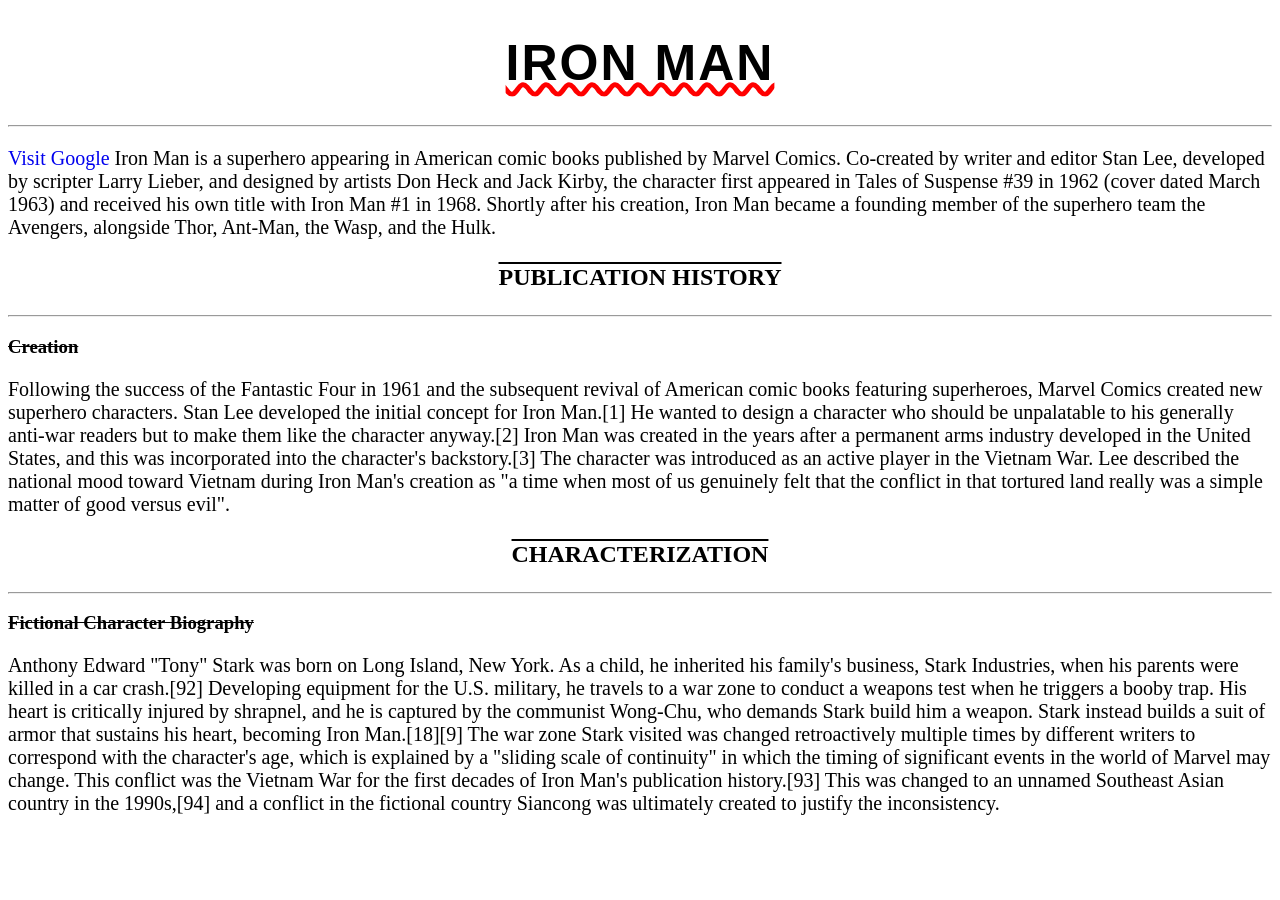
<file: index.html>
<!DOCTYPE html>
<html lang="en">
<head>
    <meta charset="UTF-8">
    <meta name="viewport" content="width=device-width, initial-scale=1.0">
    <title>CSS CHAPTER 1</title>
    <link rel="stylesheet" href="style.css">
</head>
<body>
    <h1>IRON MAN</h1>
    <hr>
    <p>
        <a href="https://www.google.com">Visit Google</a>
    Iron Man is a superhero appearing in American comic books published by Marvel Comics. Co-created by writer and editor Stan Lee, developed by scripter Larry Lieber, and designed by artists Don Heck and Jack Kirby, the character first appeared in Tales of Suspense #39 in 1962 (cover dated March 1963) and received his own title with Iron Man #1 in 1968. Shortly after his creation, Iron Man became a founding member of the superhero team the Avengers, alongside Thor, Ant-Man, the Wasp, and the Hulk.</p>
    <h2>PUBLICATION HISTORY</h2>
    <hr>
    <h3>Creation</h3>
    <p>Following the success of the Fantastic Four in 1961 and the subsequent revival of American comic books featuring superheroes, Marvel Comics created new superhero characters. Stan Lee developed the initial concept for Iron Man.[1] He wanted to design a character who should be unpalatable to his generally anti-war readers but to make them like the character anyway.[2] Iron Man was created in the years after a permanent arms industry developed in the United States, and this was incorporated into the character's backstory.[3] The character was introduced as an active player in the Vietnam War. Lee described the national mood toward Vietnam during Iron Man's creation as "a time when most of us genuinely felt that the conflict in that tortured land really was a simple matter of good versus evil".</p>
    <h2>CHARACTERIZATION</h2>
    <hr>
    <h3>Fictional Character Biography</h3>
    <p>Anthony Edward "Tony" Stark was born on Long Island, New York. As a child, he inherited his family's business, Stark Industries, when his parents were killed in a car crash.[92] Developing equipment for the U.S. military, he travels to a war zone to conduct a weapons test when he triggers a booby trap. His heart is critically injured by shrapnel, and he is captured by the communist Wong-Chu, who demands Stark build him a weapon. Stark instead builds a suit of armor that sustains his heart, becoming Iron Man.[18][9] The war zone Stark visited was changed retroactively multiple times by different writers to correspond with the character's age, which is explained by a "sliding scale of continuity" in which the timing of significant events in the world of Marvel may change. This conflict was the Vietnam War for the first decades of Iron Man's publication history.[93] This was changed to an unnamed Southeast Asian country in the 1990s,[94] and a conflict in the fictional country Siancong was ultimately created to justify the inconsistency.</p>
</body>
</html>
</file>
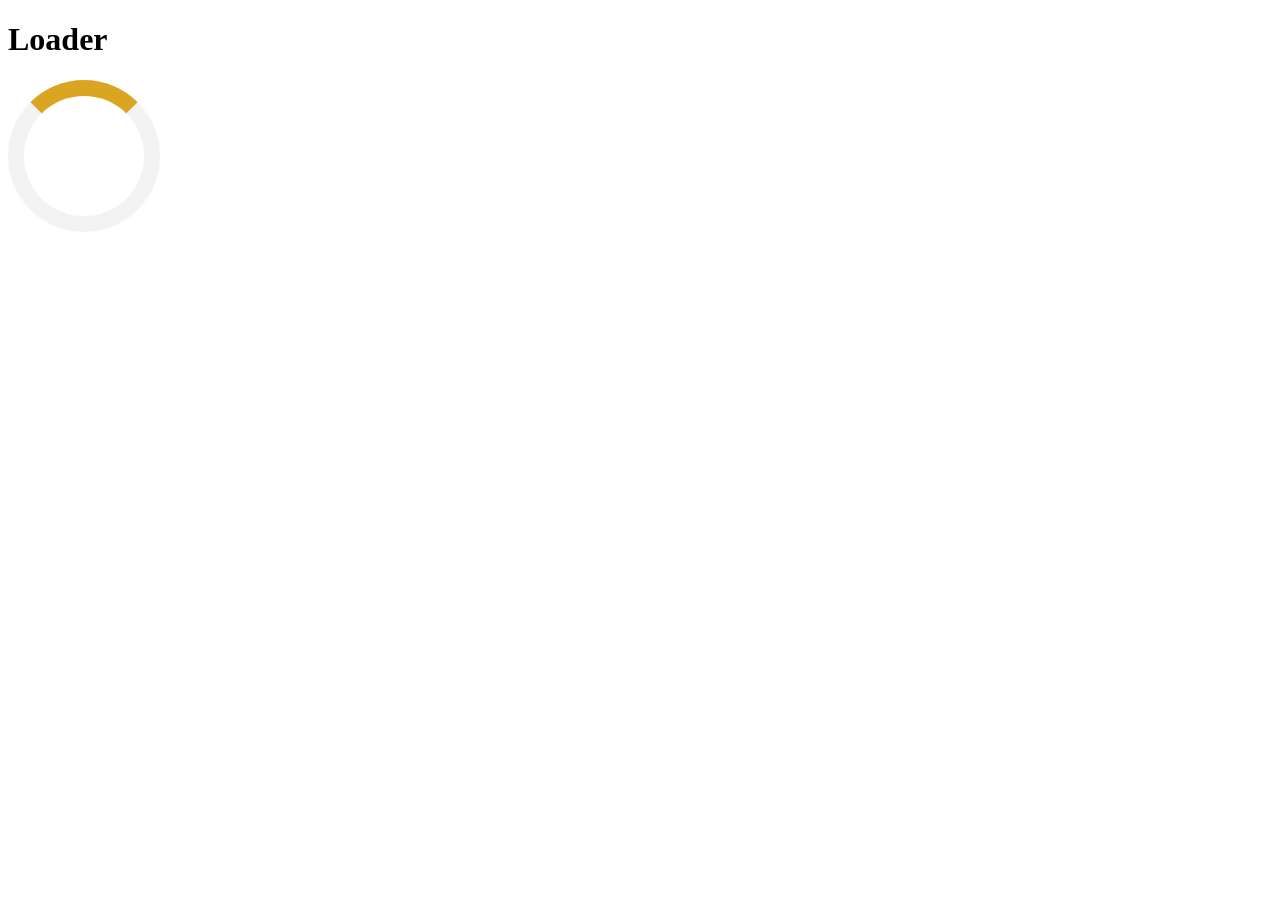
<file: assignment.html>
<!DOCTYPE html>
<html lang="en">
<head>
<meta charset="UTF-8" />
<meta name="viewport" content="width=device-width,
initial-scale=1.0" />
<title>CSS</title>
<link rel="stylesheet" href="assignment.css" />
</head>
<body>
<h1>Loader</h1>
<div class="loader"></div>
</body>
</html>
</file>
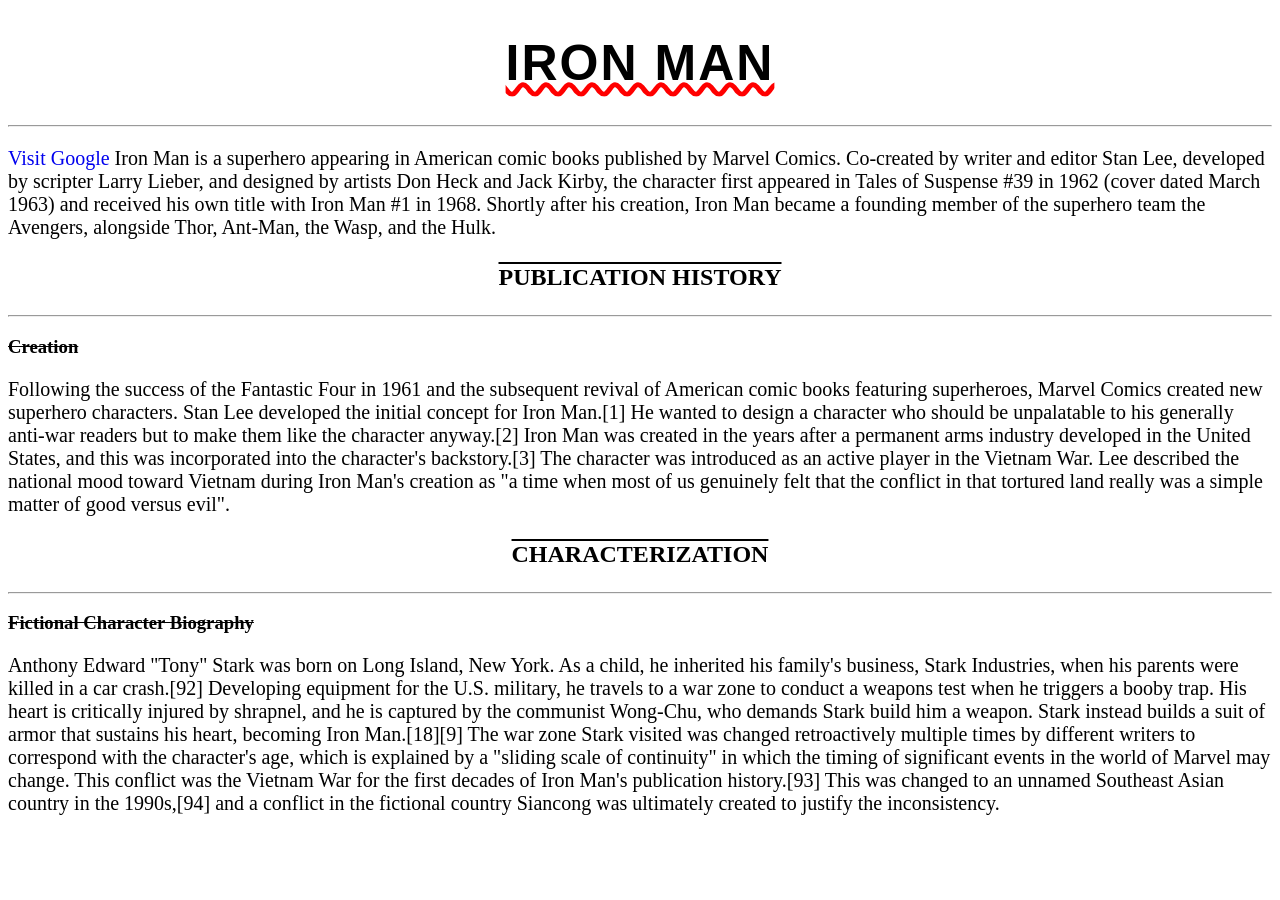
<file: chapter1.html>
<!DOCTYPE html>
<html lang="en">
<head>
    <meta charset="UTF-8">
    <meta name="viewport" content="width=device-width, initial-scale=1.0">
    <title>CSS CHAPTER 1</title>
    <link rel="stylesheet" href="style1.css">
</head>
<body>
    <h1>IRON MAN</h1>
    <hr>
    <p>
        <a href="https://www.google.com">Visit Google</a>
    Iron Man is a superhero appearing in American comic books published by Marvel Comics. Co-created by writer and editor Stan Lee, developed by scripter Larry Lieber, and designed by artists Don Heck and Jack Kirby, the character first appeared in Tales of Suspense #39 in 1962 (cover dated March 1963) and received his own title with Iron Man #1 in 1968. Shortly after his creation, Iron Man became a founding member of the superhero team the Avengers, alongside Thor, Ant-Man, the Wasp, and the Hulk.</p>
    <h2>PUBLICATION HISTORY</h2>
    <hr>
    <h3>Creation</h3>
    <p>Following the success of the Fantastic Four in 1961 and the subsequent revival of American comic books featuring superheroes, Marvel Comics created new superhero characters. Stan Lee developed the initial concept for Iron Man.[1] He wanted to design a character who should be unpalatable to his generally anti-war readers but to make them like the character anyway.[2] Iron Man was created in the years after a permanent arms industry developed in the United States, and this was incorporated into the character's backstory.[3] The character was introduced as an active player in the Vietnam War. Lee described the national mood toward Vietnam during Iron Man's creation as "a time when most of us genuinely felt that the conflict in that tortured land really was a simple matter of good versus evil".</p>
    <h2>CHARACTERIZATION</h2>
    <hr>
    <h3>Fictional Character Biography</h3>
    <p>Anthony Edward "Tony" Stark was born on Long Island, New York. As a child, he inherited his family's business, Stark Industries, when his parents were killed in a car crash.[92] Developing equipment for the U.S. military, he travels to a war zone to conduct a weapons test when he triggers a booby trap. His heart is critically injured by shrapnel, and he is captured by the communist Wong-Chu, who demands Stark build him a weapon. Stark instead builds a suit of armor that sustains his heart, becoming Iron Man.[18][9] The war zone Stark visited was changed retroactively multiple times by different writers to correspond with the character's age, which is explained by a "sliding scale of continuity" in which the timing of significant events in the world of Marvel may change. This conflict was the Vietnam War for the first decades of Iron Man's publication history.[93] This was changed to an unnamed Southeast Asian country in the 1990s,[94] and a conflict in the fictional country Siancong was ultimately created to justify the inconsistency.</p>
</body>
</html>
</file>
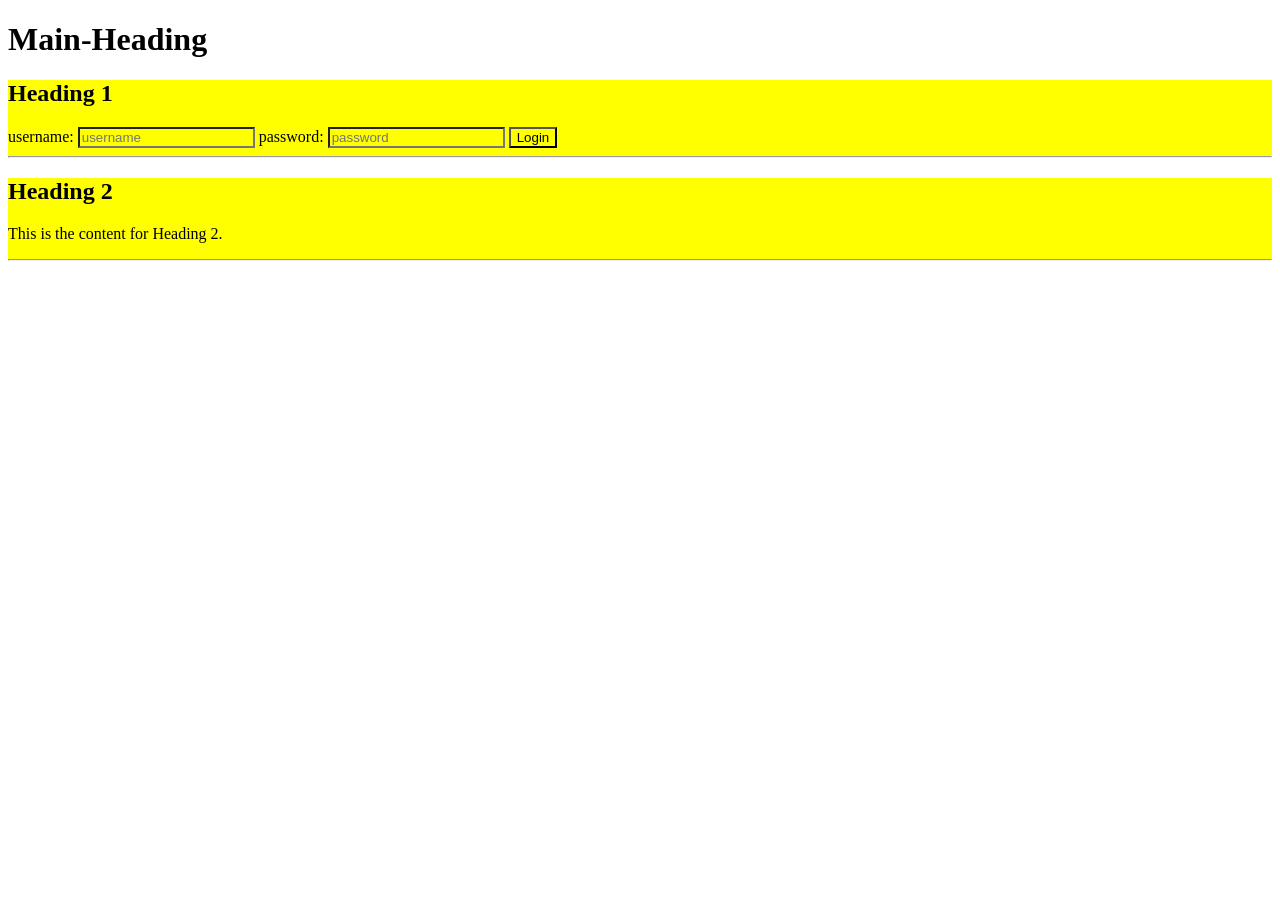
<file: chapter2.html>
<!DOCTYPE html>
<html lang="en">
  <head>
    <meta charset="UTF-8" />
    <meta http-equiv="X-UA-Compatible" content="IE=edge" />
    <meta name="viewport" content="width=device-width, initial-scale=1.0" />
    <title>CSS Chapter2</title>
    <link rel="stylesheet" href="style2.css" />
  </head>
  <body>
    <header>
        <!--<h1>Quora 
            <button id="login">Log in</button>
            <button id="signup">Sign up</button>
        </h1>
        <div>
            <input type="text" placeholder="username">
            <input type="password" placeholder="password">
        </div>
        <nav>
            <ul>
                <li><a href="/home">Home</a></li>
                <li><a href="/following">Following</a></li>
                <li><a href="/answer">Answer</a></li>
                <li><a href="/spaces">Spaces</a></li>
            </ul>
        </nav>
        <hr>
    </header>
    <main>
        <div>
        <p class="post">
        Adam &nbsp;&nbsp;
        <a class="follow" href="/adam">Follow /abc</a></span>
        </p>
        <h3>What is the highest salary for a spacex engineer?</h3>
        <span>
            <button class="upvote">+upvote</button>
            <button>answer</button>
        </span>
        <hr />
        </div>
        <div>
        <p class="post">
        Bob &nbsp;&nbsp;
        <a class="follow" href="/bob">Follow xyz</a>
        </p>
        <h3>What is the syllabus for JEE 2024?</h3>
        <span>
            <button class="upvote">+upvote</button>
            <button>answer</button>
        </span>
        <hr />
        </div>
        <div>
        <p class="post">
        Catlyn &nbsp;&nbsp;&nbsp;&nbsp;
        <a class="follow" href="/catlyn">Follow pqr</a>
        </p>
        <h3>Why is the sky blue?</h3>
        <span>
            <button class="upvote">+upvote</button>
            <button>answer</button>
        </span>
        <hr />
        </div>
        <div>
        <p class="post">
            Dan &nbsp;&nbsp;&nbsp;&nbsp;
            <a class="follow" href="/dan">Follow pqr</a>
            </p>
            <h3>Why is the sky blue?</h3>
            <span>
                <button class="upvote">+upvote</button>
                <button>answer</button>
            </span>
            <hr />
        </div>
            <p>This is the end of my website. To know more about us <a href="https://www.google.com">google</a></p>
    </main>
    <p>This is a simple form to get your feedback about our website.</p>
    <input type="radio" id="yes" name="agree">
    <label for="yes">Yes</label>
    <input type="radio" id="no" name="agree">
    <label for="no">No</label>-->

    <h1>Main-Heading</h1>
    <div>
        <h2>Heading 1</h2>
    <form>
        <label>username: </label>
        <input type="text" placeholder="username" />
        <label>password: </label>
        <input type="password" placeholder="password" />
        <button>Login</button>
    </form>
    <hr>
    </div>
    <div>
        <h2>Heading 2</h2>
        <p>This is the content for Heading 2.</p>
    <hr>
    </div>
  </body>
</html>
</file>
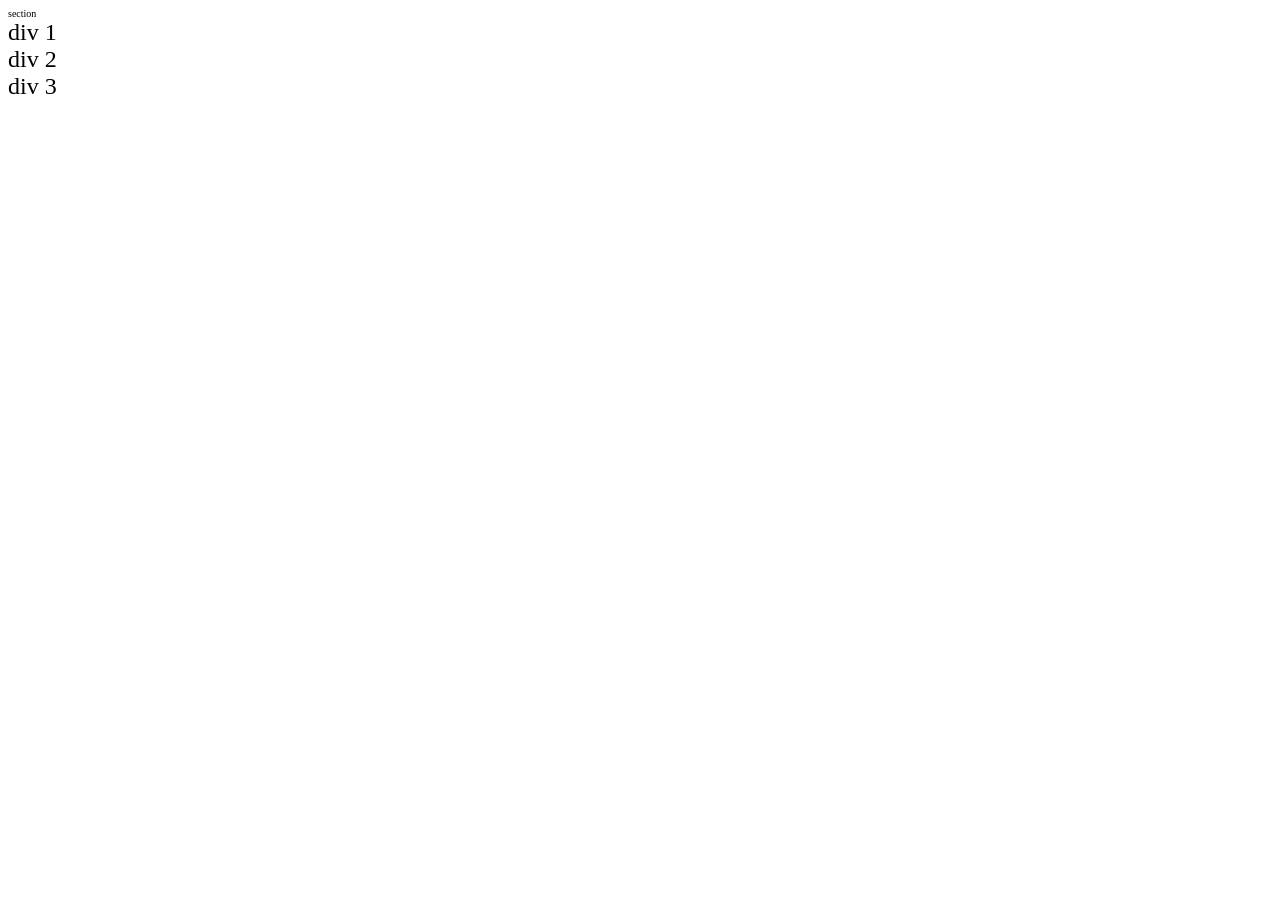
<file: chapter3.html>
<!DOCTYPE html>
<html lang="en">
  <head>
    <meta charset="UTF-8" />
    <meta http-equiv="X-UA-Compatible" content="IE=edge" />
    <meta name="viewport" content="width=device-width, initial-scale=1.0" />
    <title>CSS</title>
    <link rel="stylesheet" href="style3.css" />
  </head>
  <body>
    <section>
      section
      <div>
        div 1
        <div>
          div 2
          <div>div 3</div>
        </div>
      </div>
    </section>
  </body>
</html>
</file>
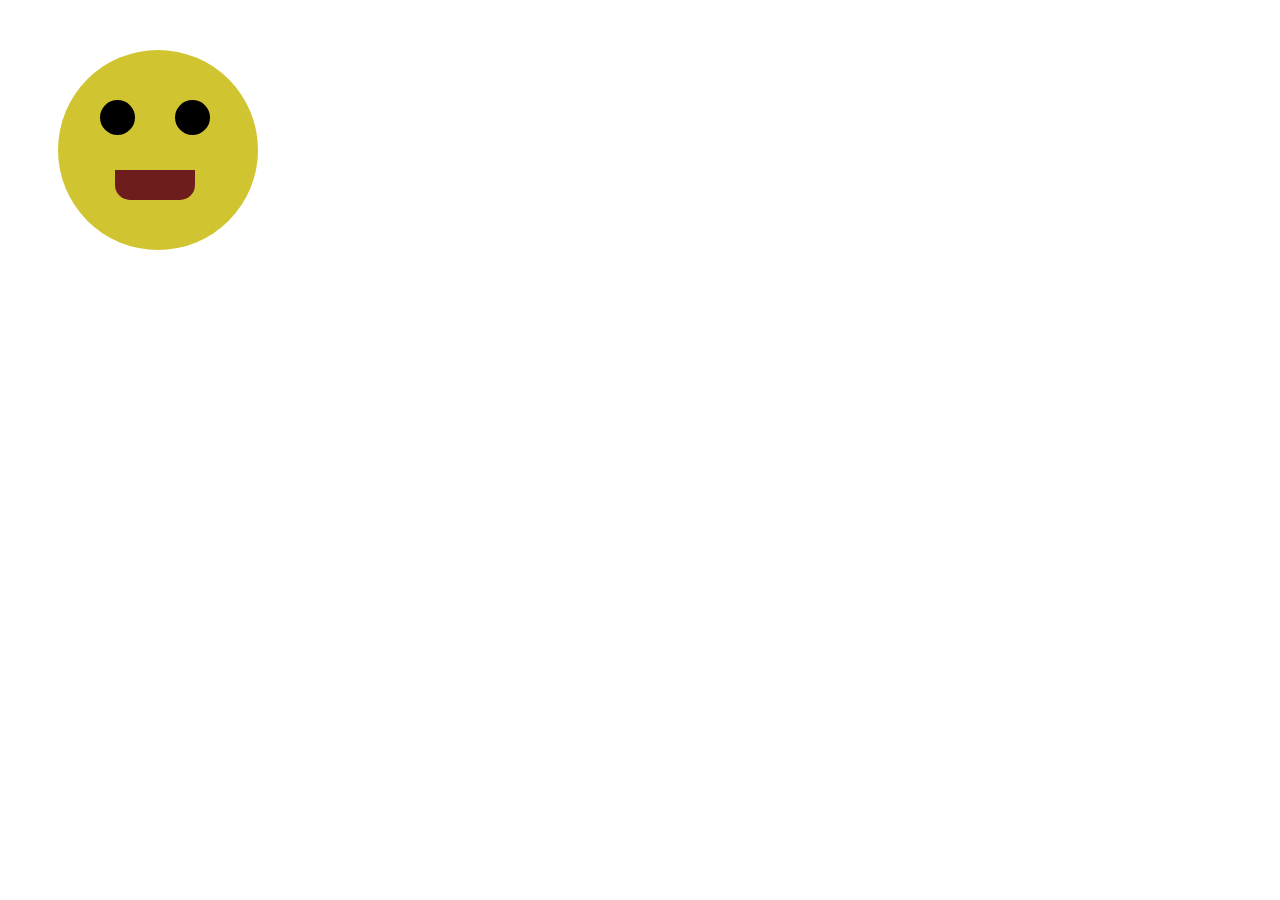
<file: chapter4.html>
<!DOCTYPE html>
<html lang="en">
<head>
    <meta charset="UTF-8">
    <meta name="viewport" content="width=device-width, initial-scale=1.0">
    <title>CSS Chapter 4</title>
    <link rel="stylesheet" href="style4.css">
</head>
<body>
    <section>
        <div class="face">
            <div class="leye"></div>
            <div class="reye"></div>
            <div class="mouth"></div>
        </div>
    </section>
</body>
</html>
</file>
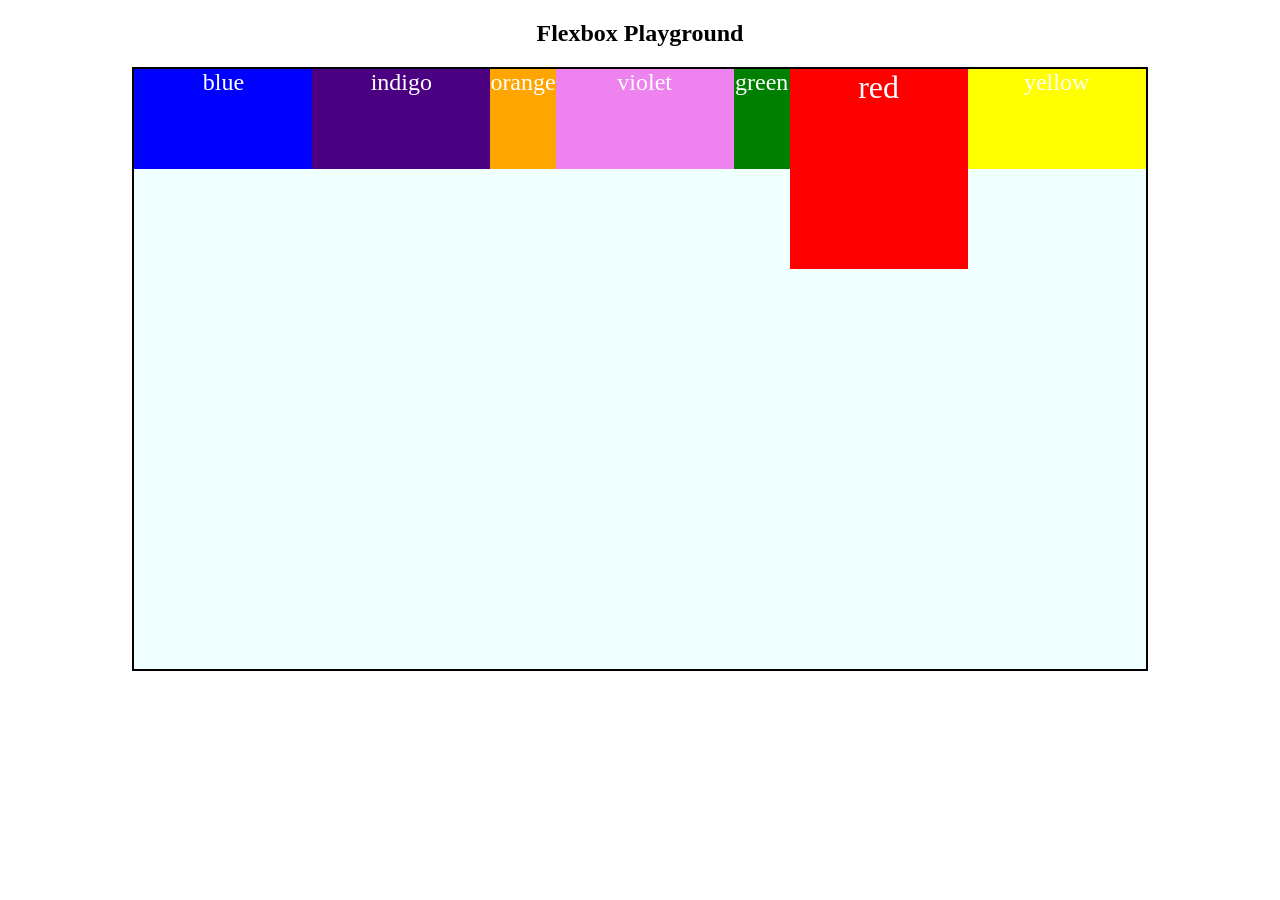
<file: chapter5.html>
<!DOCTYPE html>
<html lang="en">
<head>
    <meta charset="UTF-8">
    <meta name="viewport" content="width=device-width, initial-scale=1.0">
    <title>CSS CHAPTER 5</title>
    <link rel="stylesheet" href="style5.css">
</head>
<body>
    <h2>Flexbox Playground</h2>
    <div id="container">
        <div style="background-color: blue;">blue</div>
        <div style="background-color: indigo;">indigo</div>
        <div style="background-color: orange;" id="orange">orange</div>
        <div style="background-color: violet;">violet</div>
        <div  id="green" style="background-color: green;">green</div>
        <div style="background-color: red; height: 200px; font-size: 2em;">red</div>
        <div style="background-color: yellow;">yellow</div>
    </div>
</body>
</html>
</file>
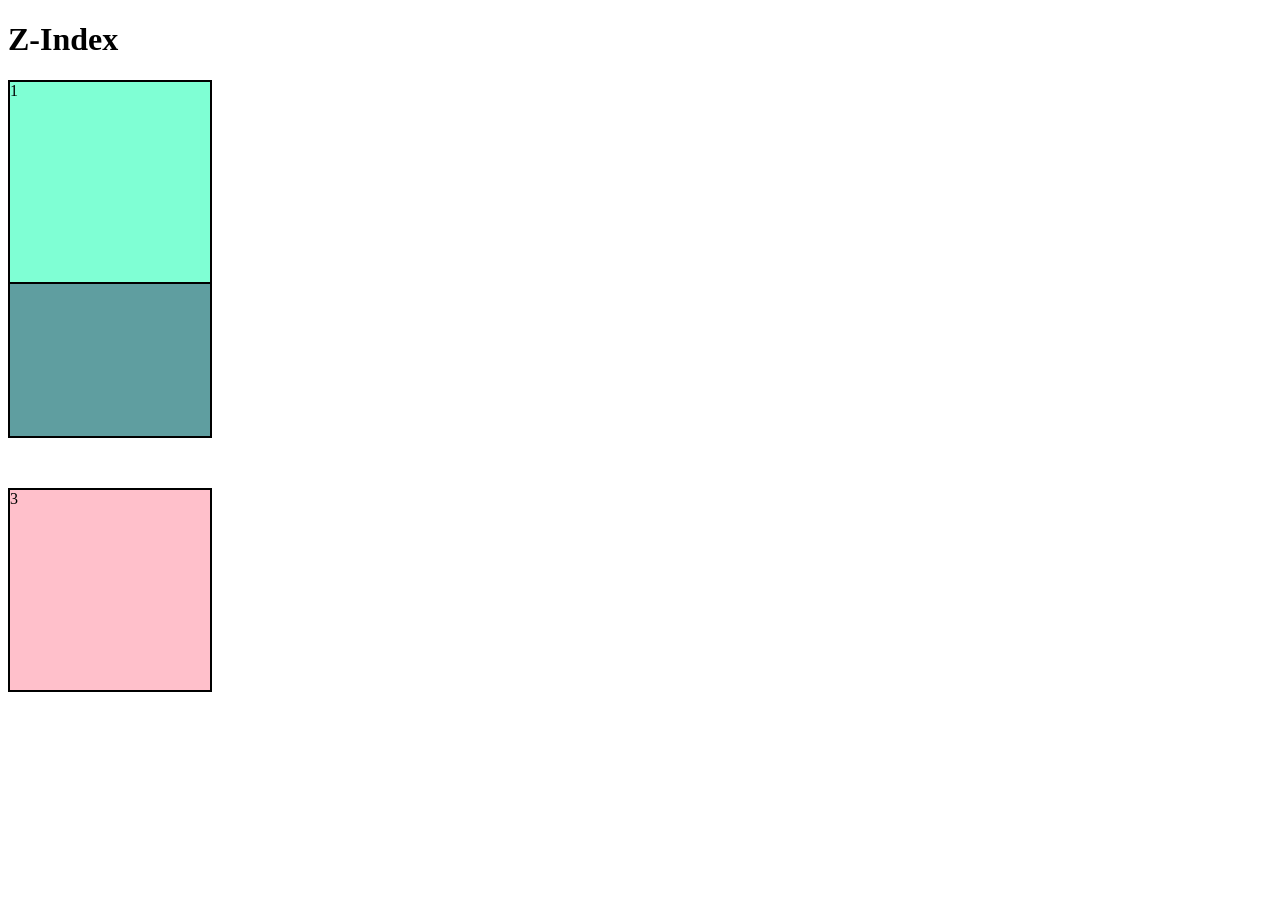
<file: chapter6.html>
<!DOCTYPE html>
<html lang="en">
<head>
    <meta charset="UTF-8">
    <meta name="viewport" content="width=device-width, initial-scale=1.0">
    <title>CSS Chapter 6</title>
    <link rel="stylesheet" href="style6.css">
</head>
<body>
    <h1>Z-Index</h1>
    <div class="box one">1</div>
    <div class="box two">2</div>
    <div class="box three">3</div>
</body>
</html>
</file>
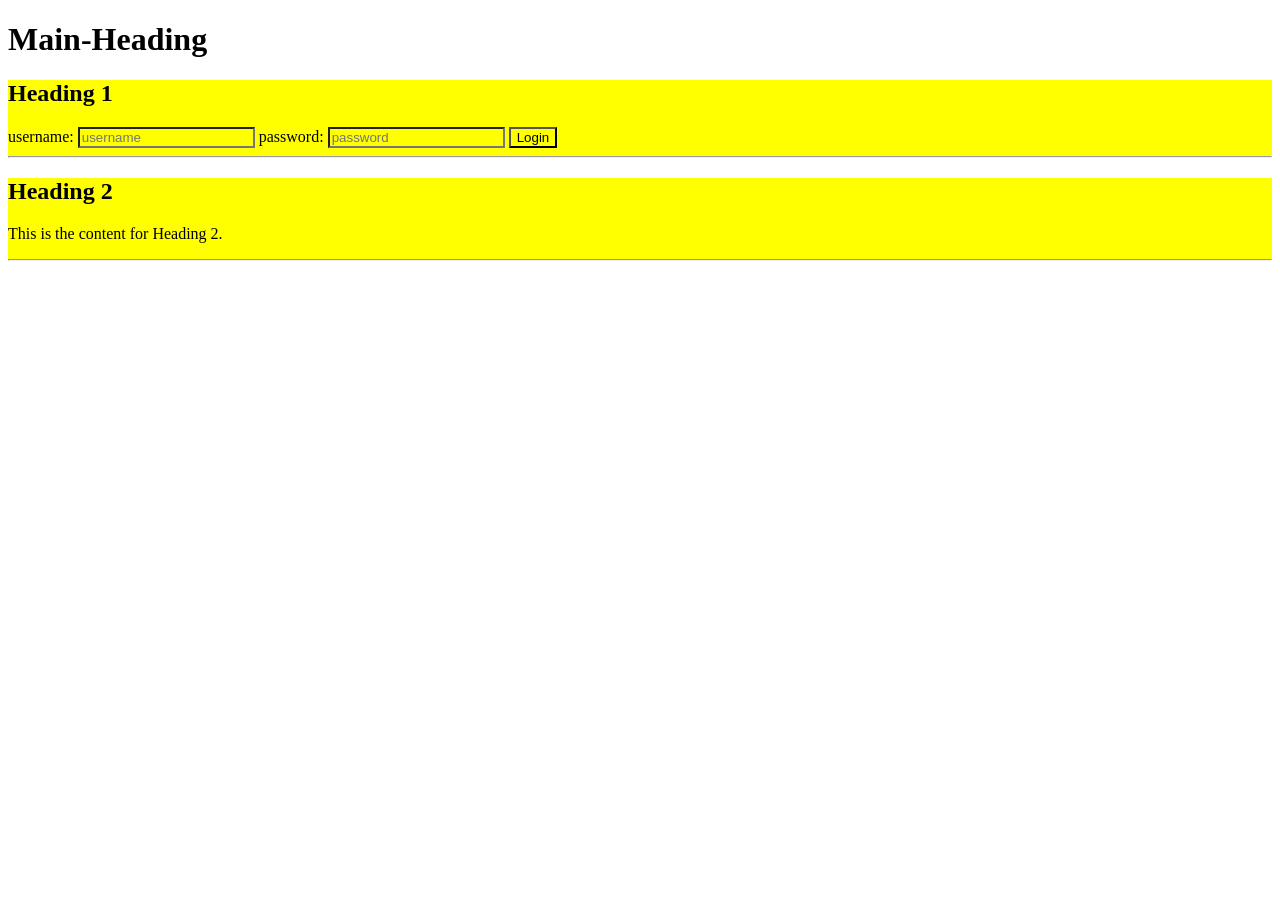
<file: index (1).html>
<!DOCTYPE html>
<html lang="en">
  <head>
    <meta charset="UTF-8" />
    <meta http-equiv="X-UA-Compatible" content="IE=edge" />
    <meta name="viewport" content="width=device-width, initial-scale=1.0" />
    <title>CSS Chapter2</title>
    <link rel="stylesheet" href="style(1).css" />
  </head>
  <body>
    <header>
        <!--<h1>Quora 
            <button id="login">Log in</button>
            <button id="signup">Sign up</button>
        </h1>
        <div>
            <input type="text" placeholder="username">
            <input type="password" placeholder="password">
        </div>
        <nav>
            <ul>
                <li><a href="/home">Home</a></li>
                <li><a href="/following">Following</a></li>
                <li><a href="/answer">Answer</a></li>
                <li><a href="/spaces">Spaces</a></li>
            </ul>
        </nav>
        <hr>
    </header>
    <main>
        <div>
        <p class="post">
        Adam &nbsp;&nbsp;
        <a class="follow" href="/adam">Follow /abc</a></span>
        </p>
        <h3>What is the highest salary for a spacex engineer?</h3>
        <span>
            <button class="upvote">+upvote</button>
            <button>answer</button>
        </span>
        <hr />
        </div>
        <div>
        <p class="post">
        Bob &nbsp;&nbsp;
        <a class="follow" href="/bob">Follow xyz</a>
        </p>
        <h3>What is the syllabus for JEE 2024?</h3>
        <span>
            <button class="upvote">+upvote</button>
            <button>answer</button>
        </span>
        <hr />
        </div>
        <div>
        <p class="post">
        Catlyn &nbsp;&nbsp;&nbsp;&nbsp;
        <a class="follow" href="/catlyn">Follow pqr</a>
        </p>
        <h3>Why is the sky blue?</h3>
        <span>
            <button class="upvote">+upvote</button>
            <button>answer</button>
        </span>
        <hr />
        </div>
        <div>
        <p class="post">
            Dan &nbsp;&nbsp;&nbsp;&nbsp;
            <a class="follow" href="/dan">Follow pqr</a>
            </p>
            <h3>Why is the sky blue?</h3>
            <span>
                <button class="upvote">+upvote</button>
                <button>answer</button>
            </span>
            <hr />
        </div>
            <p>This is the end of my website. To know more about us <a href="https://www.google.com">google</a></p>
    </main>
    <p>This is a simple form to get your feedback about our website.</p>
    <input type="radio" id="yes" name="agree">
    <label for="yes">Yes</label>
    <input type="radio" id="no" name="agree">
    <label for="no">No</label>-->

    <h1>Main-Heading</h1>
    <div>
        <h2>Heading 1</h2>
    <form>
        <label>username: </label>
        <input type="text" placeholder="username" />
        <label>password: </label>
        <input type="password" placeholder="password" />
        <button>Login</button>
    </form>
    <hr>
    </div>
    <div>
        <h2>Heading 2</h2>
        <p>This is the content for Heading 2.</p>
    <hr>
    </div>
  </body>
</html>
</file>
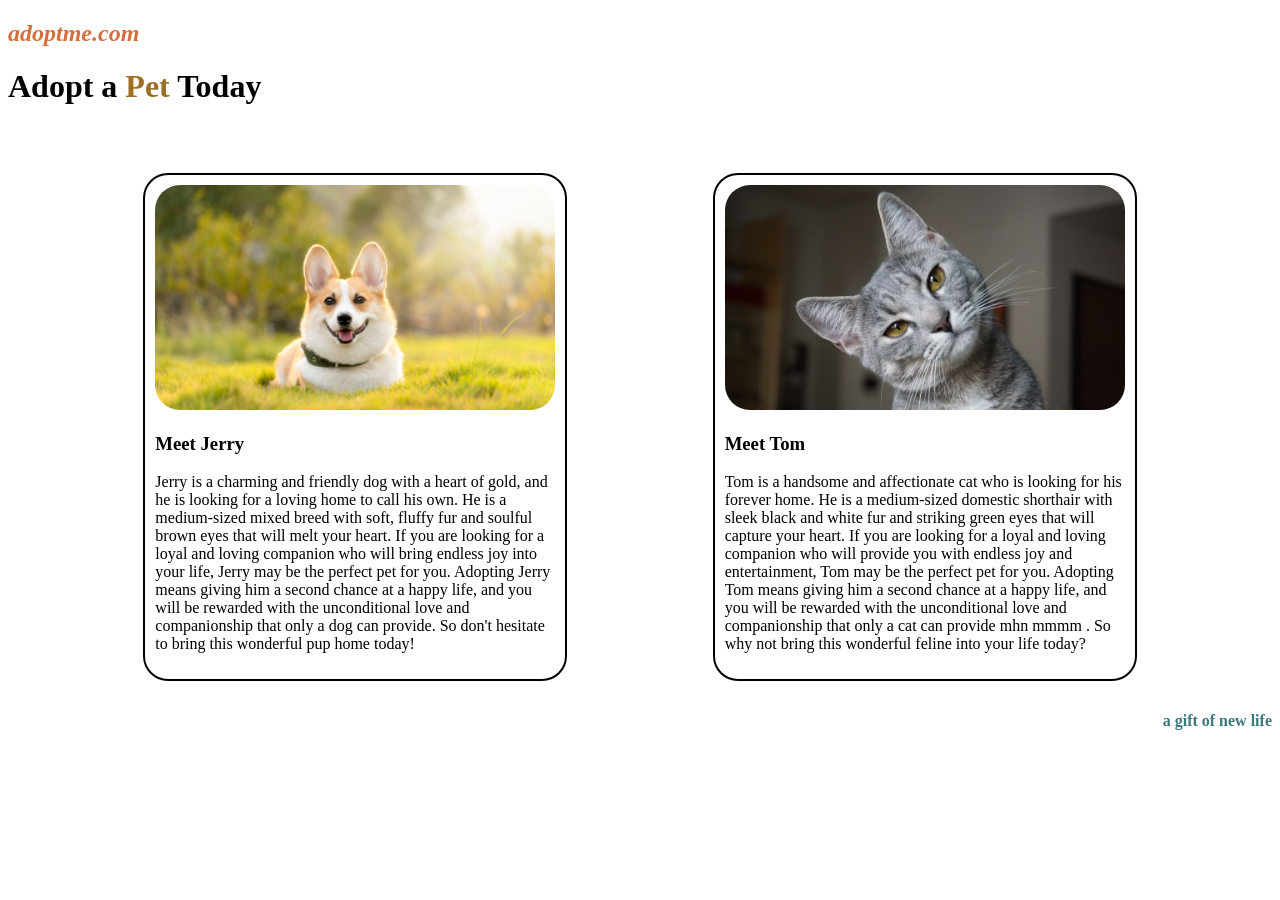
<file: petadoptionpage.html>
<!DOCTYPE html>
<html lang="en">
  <head>
    <meta charset="UTF-8" />
    <meta http-equiv="X-UA-Compatible" content="IE=edge" />
    <meta name="viewport" content="width=device-width, initial-scale=1.0" />
    <title>CSS</title>
    <link rel="stylesheet" href="stylepet.css" />
  </head>
  <body>
    <h2><i>adoptme.com</i></h2>
    <h1>Adopt a <span>Pet</span> Today</h1>
    <br /><br />
    <div id="pets">
      <div class="card">
        <img src="dog.jpg" alt="jerry" />
        <h3>Meet Jerry</h3>
        <p>
          Jerry is a charming and friendly dog with a heart of gold, and he is
          looking for a loving home to call his own. He is a medium-sized mixed
          breed with soft, fluffy fur and soulful brown eyes that will melt your
          heart. If you are looking for a loyal and loving companion who will
          bring endless joy into your life, Jerry may be the perfect pet for
          you. Adopting Jerry means giving him a second chance at a happy life,
          and you will be rewarded with the unconditional love and companionship
          that only a dog can provide. So don't hesitate to bring this wonderful
          pup home today!
        </p>
      </div>
      <div class="card">
        <img src="cat.jpg" alt="tom" />
        <h3>Meet Tom</h3>
        <p>
          Tom is a handsome and affectionate cat who is looking for his forever
          home. He is a medium-sized domestic shorthair with sleek black and
          white fur and striking green eyes that will capture your heart. If you
          are looking for a loyal and loving companion who will provide you with
          endless joy and entertainment, Tom may be the perfect pet for you.
          Adopting Tom means giving him a second chance at a happy life, and you
          will be rewarded with the unconditional love and companionship that
          only a cat can provide mhn mmmm . So why not bring this wonderful
          feline into your life today?
        </p>
      </div>
    </div>
    <h4>a gift of new life</h4>
  </body>
</html>
</file>
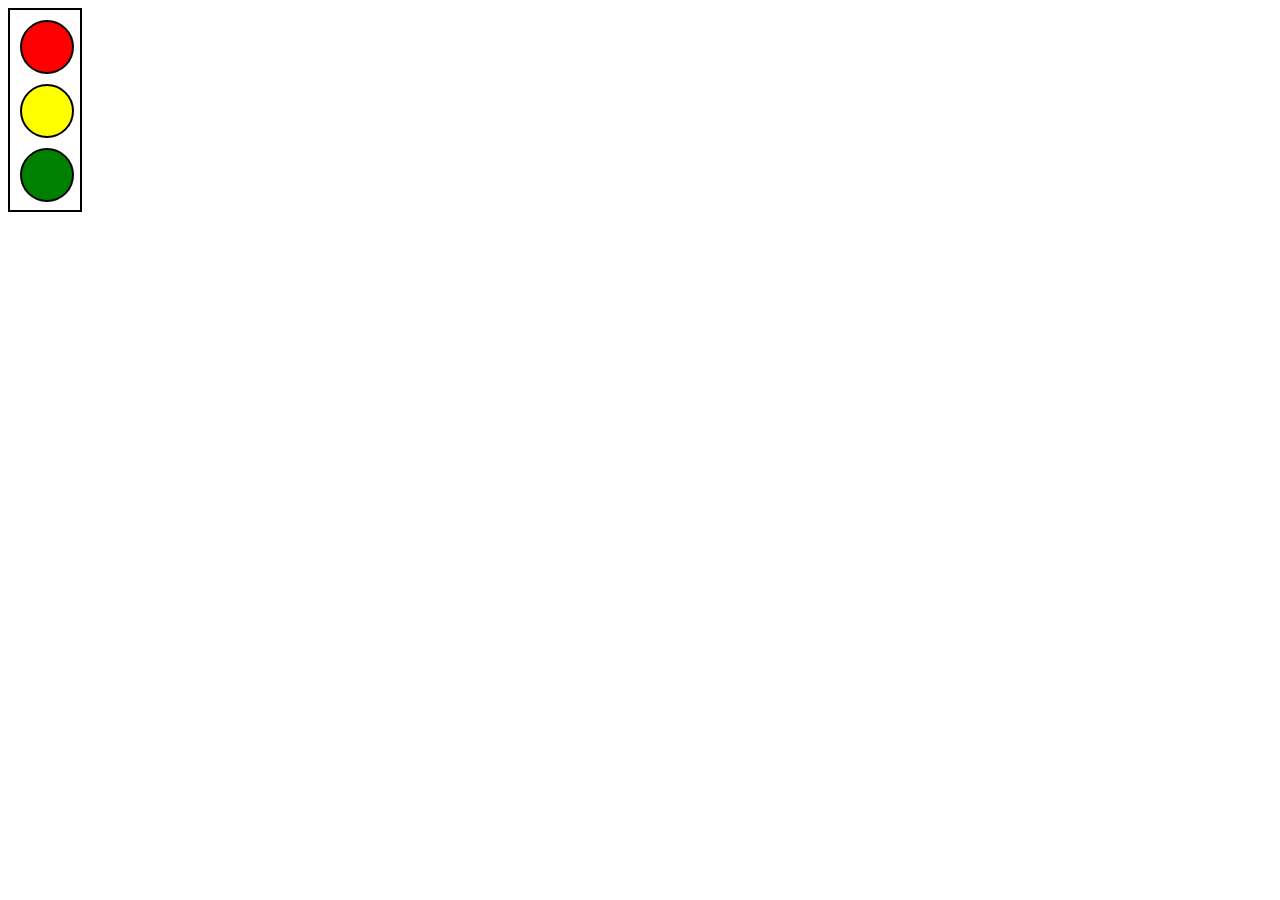
<file: practice.html>
<!DOCTYPE html>
<html lang="en">
<head>
    <meta charset="UTF-8">
    <meta name="viewport" content="width=device-width, initial-scale=1.0">
    <title>Practice Questions</title>
    <link rel="stylesheet" href="practice.css">
</head>
<body>
    <div>
        <div id="red"></div>
        <div id="yellow"></div>
        <div id="green"></div>
    </div>
</body>
</html>
</file>
<file: style.css>
h1{
    text-align: center;
    text-decoration: wavy red underline;
    letter-spacing: 2px;
    font-size: 50px;
    font-family: arial;
}

p {
    text-align: start;
    font-weight: normal;
    font-size: 20px;
}

h2 {
    text-align: center;
    font-weight: bold;
    text-decoration: overline;
    line-height: 1.5;
    font-family: impact;
}

h3 {
    text-align: left;
    font-weight: bold;
    text-decoration: line-through;
}

a {
    text-decoration: none;
}
</file>
<file: assignment.css>
.loader {
border: 16px solid #f3f3f3;
border-top: 16px solid goldenrod;
border-radius: 50%;
width: 120px;
height: 120px;
animation: spin 2s linear 0s infinite normal;
}

@keyframes spin {
0% {
transform: rotate(-90deg);
}
20% {
    transform: rotate(-18deg);
}
40% {
    transform: rotate(54deg);
}
60% {
    transform: rotate(126deg);
}
80% {
    transform: rotate(198deg);
}
100% {
    transform: rotate(270deg);
}
}
</file>
<file: style1.css>
h1{
    text-align: center;
    text-decoration: wavy red underline;
    letter-spacing: 2px;
    font-size: 50px;
    font-family: arial;
}

p {
    text-align: start;
    font-weight: normal;
    font-size: 20px;
}

h2 {
    text-align: center;
    font-weight: bold;
    text-decoration: overline;
    line-height: 1.5;
    font-family: impact;
}

h3 {
    text-align: left;
    font-weight: bold;
    text-decoration: line-through;
}

a {
    text-decoration: none;
}
</file>
<file: style2.css>
/* {
    font-family:'Courier New';
}

h1,
h3 {
    color: #b92b27;
}

#login {
    background-color: white;
    color: #b92b27;
}

#signup {
    background-color:#b92b27;
    color: white;
}

.upvote {
    background-color: rgb(76, 163, 76);
    color: rgb(207, 247, 249);
}

.post a {
    color: purple;
    background-color:aliceblue;
}

nav ul li a {
    color: rgb(228, 121, 139);
}

p + h3 {
    text-decoration: underline;
}

.upvote + button {
    background-color: cornflowerblue;
    color: rgb(81, 4, 4);
}

div > input {
    background-color:bisque;
    color:#b92b27;
}

input[type="text"] {
    color: red;
}

input[type="password"] {
    color: green;
}

button:hover {
    background-color:steelblue;
    color: white;
}

h3:hover {
    color:rgb(42, 80, 4);
    text-decoration: none;
}

p:active {
    font-weight: 900;
    color:darkcyan;
}

button:active {
    background-color:hotpink;
    color: black;
}

input[type="radio"]:checked + label {
    color: red;
    font-weight: 900;
}

div:nth-of-type(2n) {
    background-color:beige;
}

h1::first-letter {
    font-size: 55px;
    color: black
}

p::first-line {
    color:rgb(61, 84, 7);
}

p::selection {
    background-color:rgb(247, 238, 159);
}  */

div {
    background-color: yellow;
}

input {
    background-color: inherit;
}

button {
    background-color: inherit;
}
</file>
<file: style3.css>
section {
    font-size: 10px;
}

div {
    font-size: 1.5rem;
}
</file>
<file: style4.css>
.face {
    height: 200px;
    width: 200px;
    margin: 50px;
    border-radius: 50%;
    background-color: rgb(208, 197, 49);
}

.mouth {
    height: 30px;
    width: 80px;
    background-color: rgb(110, 29, 29);
    border-radius: 0 0 15px 15px;
    position: absolute;
    top: 170px;
    left: 115px;
}

.leye {
    height: 35px;
    width: 35px;
    background-color: black;
    border-radius: 50%;
    display: inline-block;
    margin-right:40px;
    position: absolute;
    top: 100px;
    left: 100px;
}

.reye {
    height: 35px;
    width: 35px;
    background-color: black;
    border-radius: 50%;
    display: inline-block;
    position: absolute;
    top: 100px;
    left: 175px;
}
</file>
<file: style5.css>
#container {
    height: 600px;
    width: 80%;
    background-color: azure;
    margin: 10px auto;
    border: 2px solid black;
    display: flex;
    flex-direction: row;
    justify-content: flex-start;
    flex-wrap: nowrap;
    /*align-items: baseline;*/
    align-content: flex-start;
}

#orange {
    align-self: baseline;
    /*flex-basis: 200px;*/
    /*flex-grow: 2;
    min-width: 400px;*/
    flex-shrink: 2;
}

#green {
    /*flex-basis: 50px;*/
    /*flex-grow: 2;
    max-width: 500px;*/
    flex-shrink: 2;
}

h2 {
    text-align: center;
}

#container div {
    height: 100px;
    width: 300px;
    font-size: 1.5em;
    text-align: center;
    color: white;
}
</file>
<file: style6.css>
.box {
    border: 2px solid black;
    height: 200px;
    width: 200px;
    background-color: pink;
}

.one {
    background-color: aquamarine;
    position: relative;
}

.two {
    background-color: cadetblue;
    position: relative;
    bottom: 50px;
    z-index: -1;
}
</file>
<file: style(1).css>
/* {
    font-family:'Courier New';
}

h1,
h3 {
    color: #b92b27;
}

#login {
    background-color: white;
    color: #b92b27;
}

#signup {
    background-color:#b92b27;
    color: white;
}

.upvote {
    background-color: rgb(76, 163, 76);
    color: rgb(207, 247, 249);
}

.post a {
    color: purple;
    background-color:aliceblue;
}

nav ul li a {
    color: rgb(228, 121, 139);
}

p + h3 {
    text-decoration: underline;
}

.upvote + button {
    background-color: cornflowerblue;
    color: rgb(81, 4, 4);
}

div > input {
    background-color:bisque;
    color:#b92b27;
}

input[type="text"] {
    color: red;
}

input[type="password"] {
    color: green;
}

button:hover {
    background-color:steelblue;
    color: white;
}

h3:hover {
    color:rgb(42, 80, 4);
    text-decoration: none;
}

p:active {
    font-weight: 900;
    color:darkcyan;
}

button:active {
    background-color:hotpink;
    color: black;
}

input[type="radio"]:checked + label {
    color: red;
    font-weight: 900;
}

div:nth-of-type(2n) {
    background-color:beige;
}

h1::first-letter {
    font-size: 55px;
    color: black
}

p::first-line {
    color:rgb(61, 84, 7);
}

p::selection {
    background-color:rgb(247, 238, 159);
}  */

div {
    background-color: yellow;
}

input {
    background-color: inherit;
}

button {
    background-color: inherit;
}
</file>
<file: stylepet.css>
.card {
  width: 400px;
  border: 2px solid black;
  border-radius: 25px;
  padding: 10px;
  margin: 10px;
}

img {
  width: 100%;
  border-radius: 25px;
}

h2 {
  color: #d56f3e;
}

span {
  color: #9d6f24;
}

h4 {
  text-align: right;
  color: #3c787e;
}

#pets {
  display: flex;
  justify-content: space-evenly;
}

@media (max-width:375px) {
  #pets {flex-wrap: wrap;}
}
</file>
<file: practice.css>
#red {
    width: 50px;
    height: 50px;
    border-width: 2px;
    border-style: solid;
    border-color: black;
    border-radius: 50%;
    margin: 10px;
    background-color: red;
}

#yellow {
    width: 50px;
    height: 50px;
    border-width: 2px;
    border-style: solid;
    border-color: black;
    border-radius: 50%;
    margin: 10px;
    background-color: yellow;
}

#green {
    width: 50px;
    height: 50px;
    border-width: 2px;
    border-style: solid;
    border-color: black;
    border-radius: 50%;
    margin: 10px;
    background-color: green;
}

div {
    height: 200px;
    width: 70px;
    border: 2px solid black;
}
</file>
